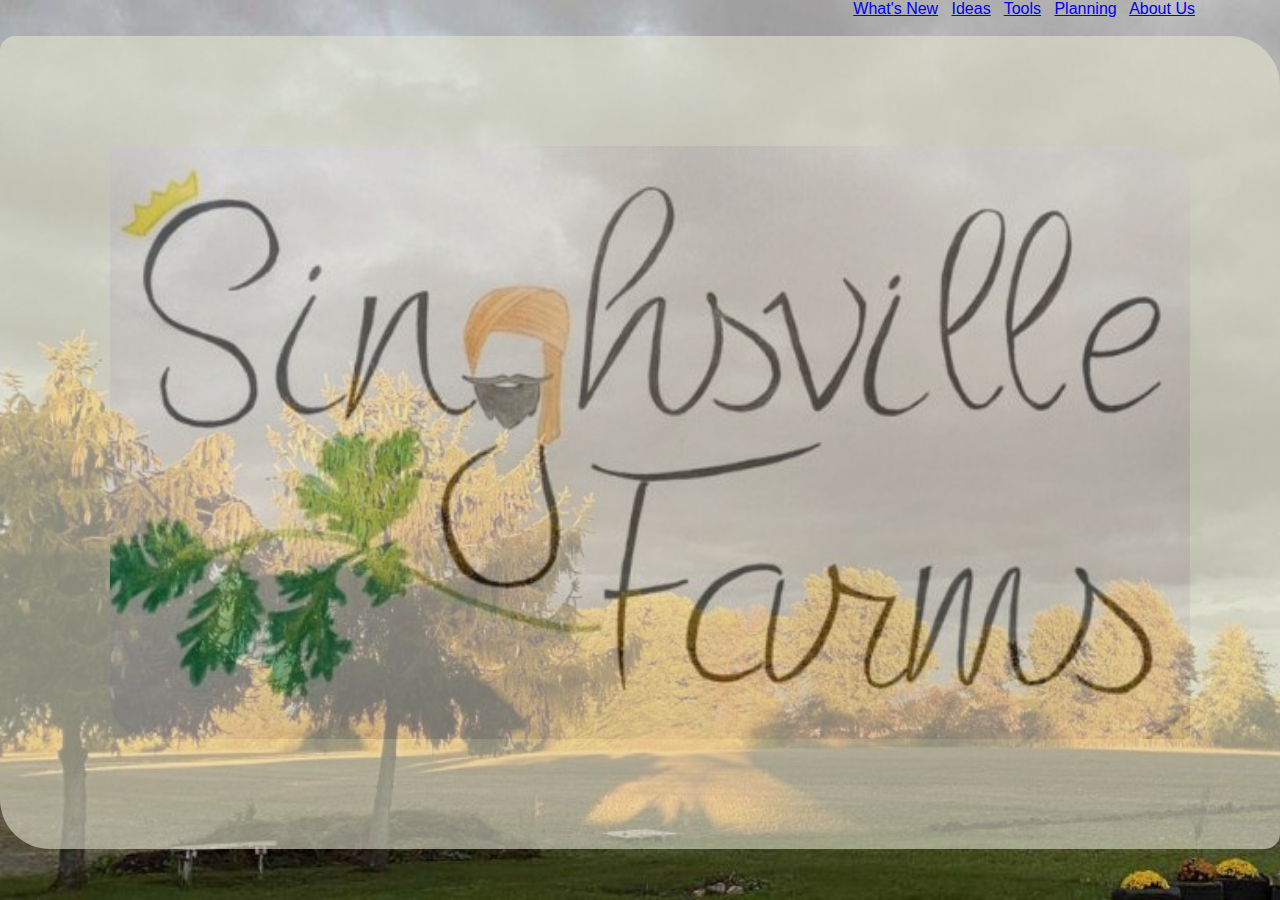
<file: index.html>
<html><head><title>Singhsville Farms</title>
   <link rel="stylesheet" href="assets/pure.css">
   <link rel="stylesheet" href="assets/water.css">
   <meta name="viewport" content="width=device-width, initial-scale=1">
   <link rel="icon" type="image/x-icon" href="assets/favicon.png">
</head><body> 
  <div class="pure-g"><div class="pure-u-1-3"></div>
    <div class="pure-u-1-3"><p> </p></div>
    <div class="pure-u-1-3">
      <a href=content/n/index.html>What's New</a> &nbsp;
      <a href=content/i/index.html>Ideas</a> &nbsp;
      <a href=content/t/index.html>Tools</a> &nbsp;
      <a href=content/p/index.html>Planning</a> &nbsp;
      <a href=content/a/index.html>About Us</a></div>
</div>
<h3> <img src="assets/img/logo.jpg" alt=logo> </h3>
</body></html>
</file>
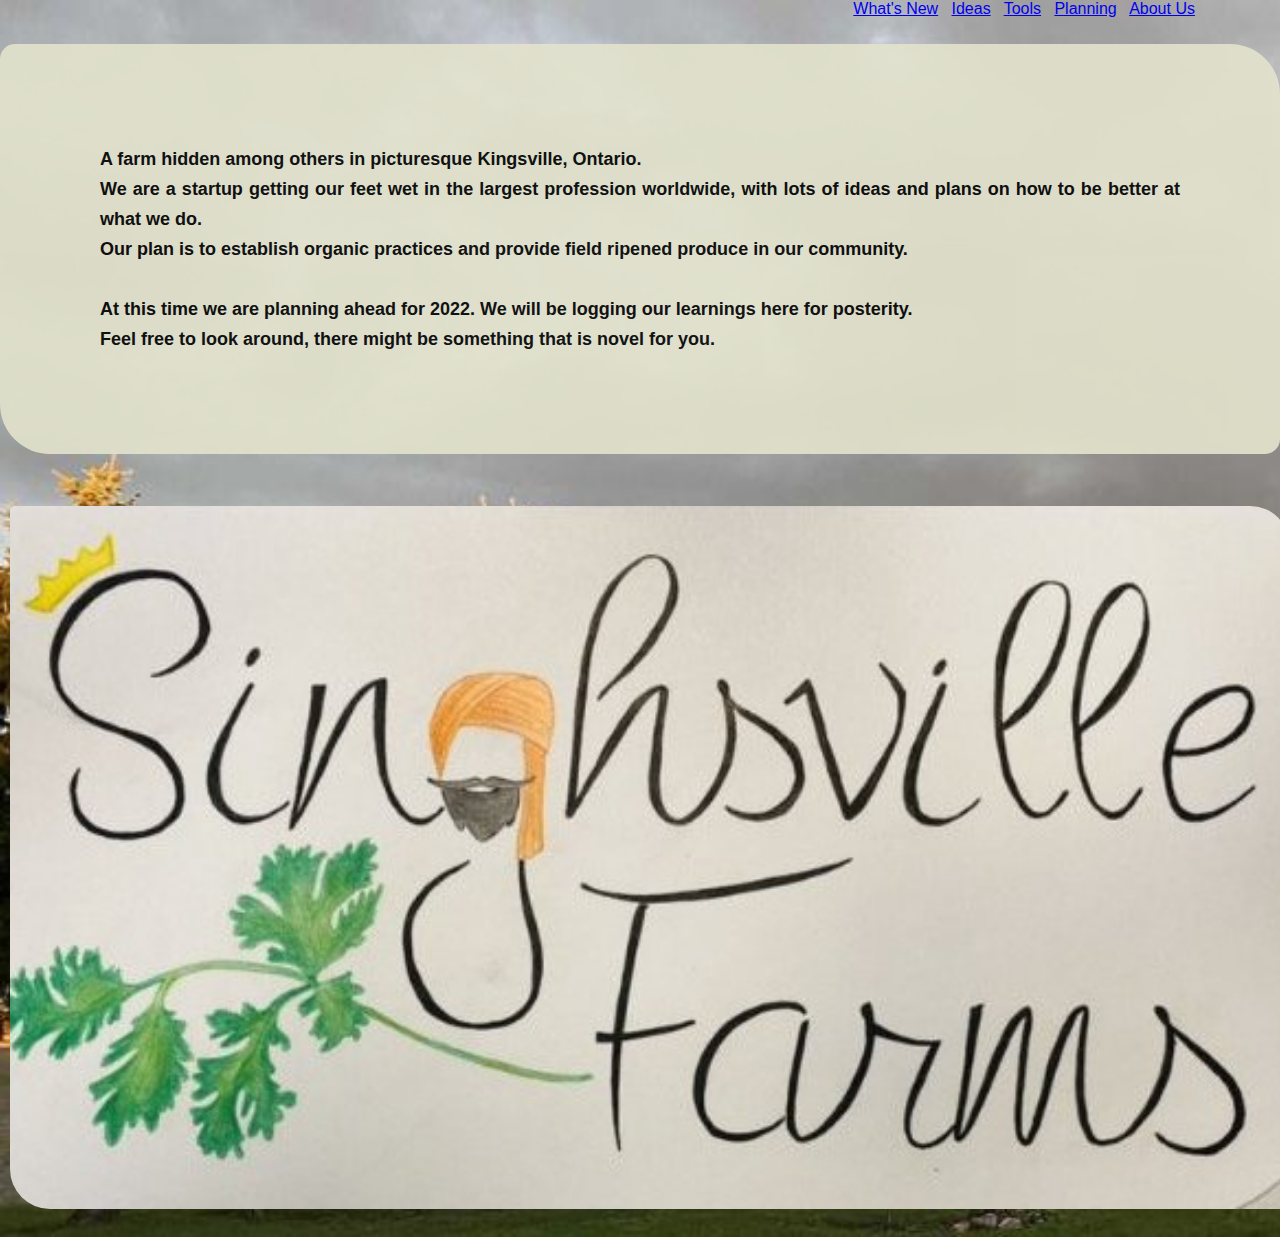
<file: content/a/index.html>
<html><head>
   <title>Singhsville Farms : About Us</title>
   <link rel="stylesheet" href="../../assets/pure.css">
   <link rel="stylesheet" href="../../assets/water.css">
   <meta name="viewport" content="width=device-width, initial-scale=1">
   <link rel="icon" type="image/x-icon" href="../../assets/favicon.png">
</head><body> 
  <div class="pure-g"><div class="pure-u-1-3"><div class="flask">
      </div></div>
    <div class="pure-u-1-3"><p> </p></div>
    <div class="pure-u-1-3">
      <a href=../n/index.html>What's New</a> &nbsp;
      <a href=../i/index.html>Ideas</a> &nbsp;
      <a href=../t/index.html>Tools</a> &nbsp;
      <a href=../p/index.html>Planning</a> &nbsp;
      <a href=../a/index.html>About Us</a></div>
  </div><h4>
  A farm hidden among others in picturesque Kingsville, Ontario. 
  <br>We are a startup getting our feet wet in the largest profession worldwide, with lots of ideas and plans on how to be better at what we do.

  <br>Our plan is to establish organic practices and provide field ripened produce in our community.
  <br>
  <br>At this time we are planning ahead for 2022. We will be logging our learnings here for posterity.
  <br>Feel free to look around, there might be something that is novel for you.</h4>
  <br>
  <center><img src=../../assets/img/logo.jpg></center>
  <br>
</body></html>
</file>
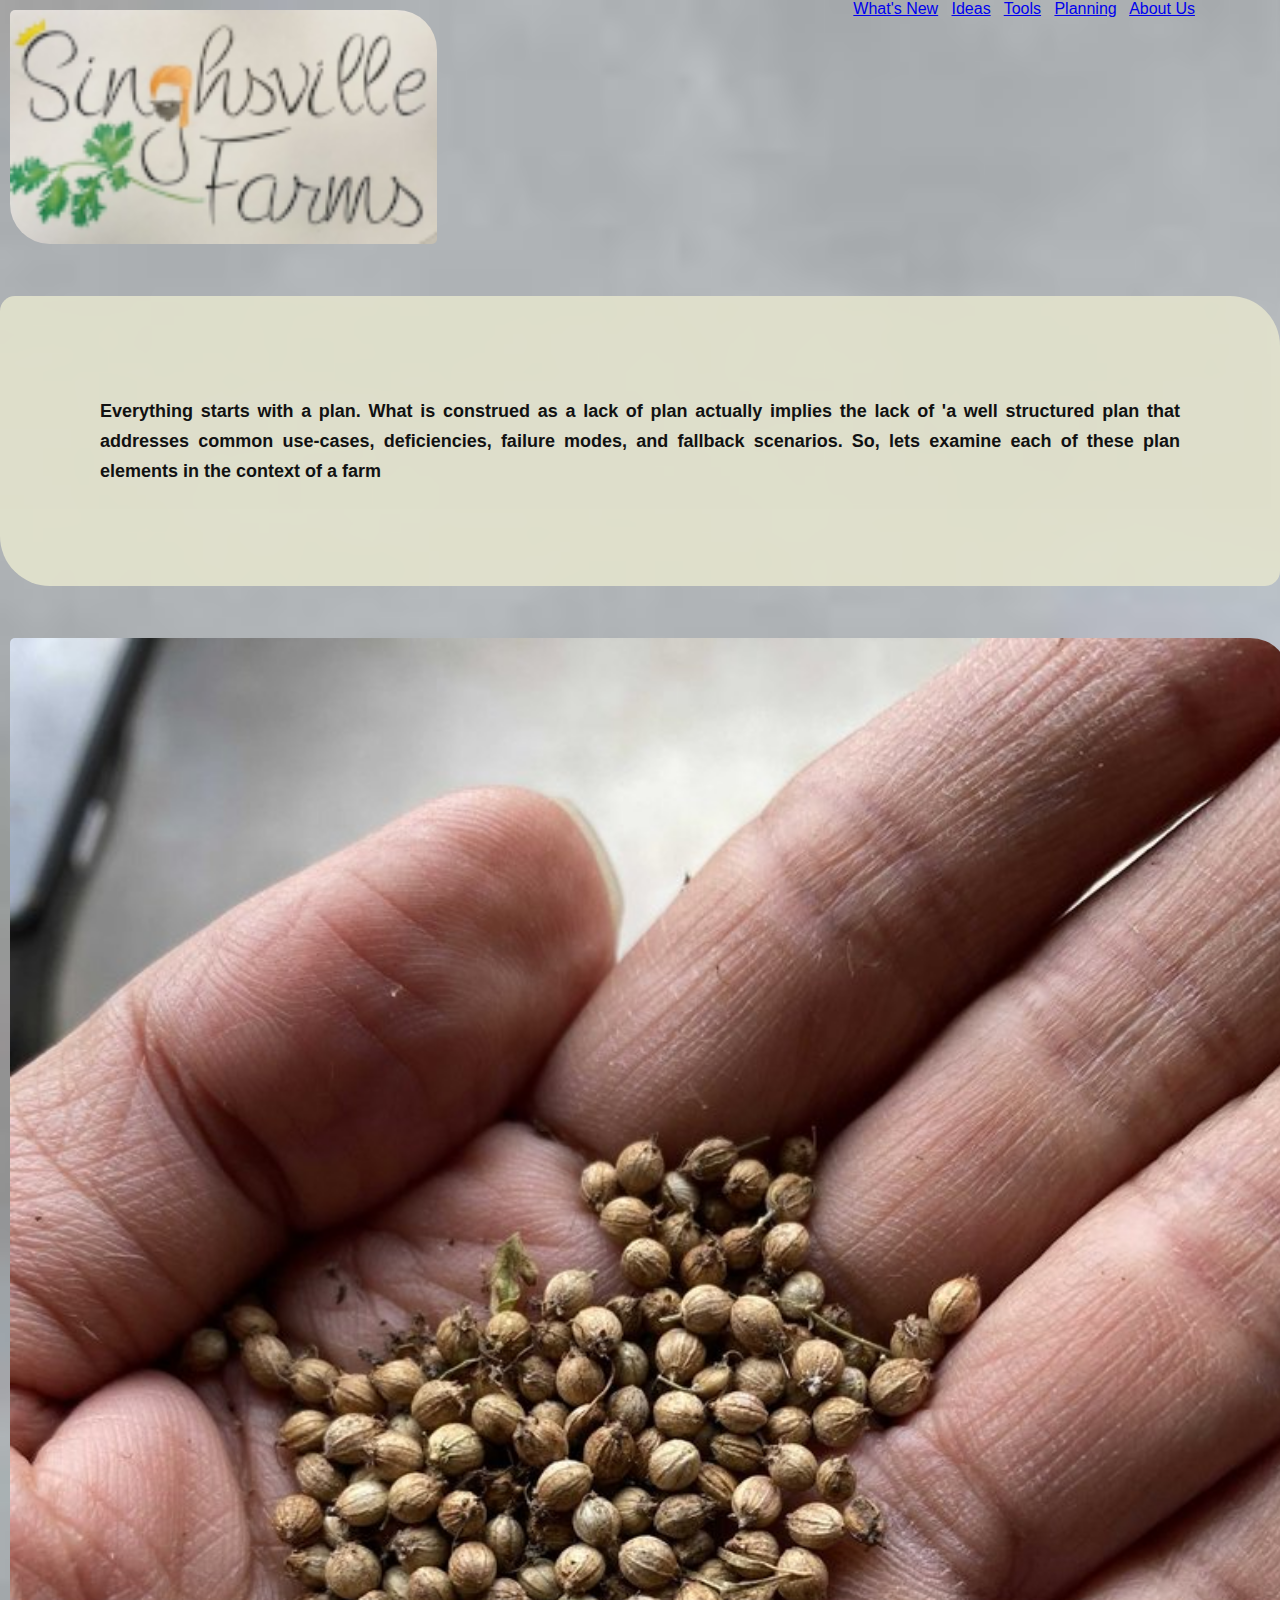
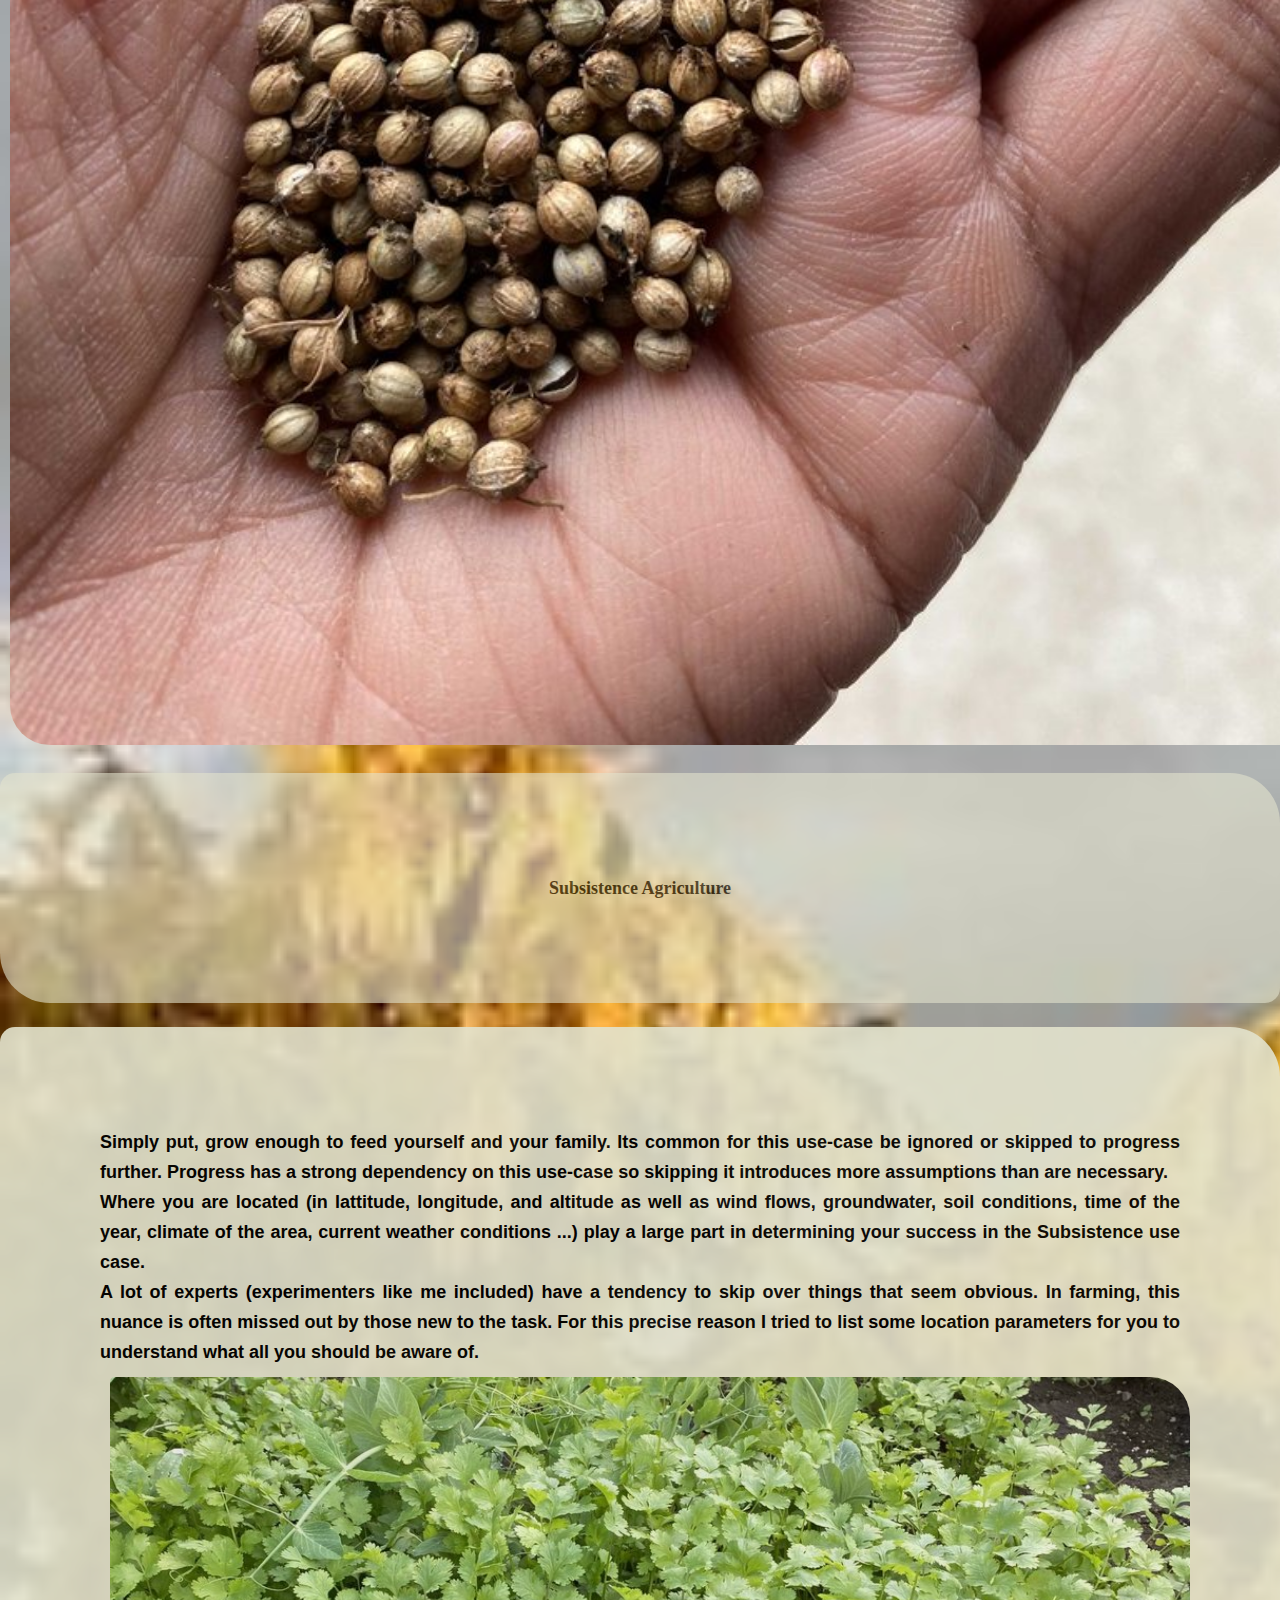
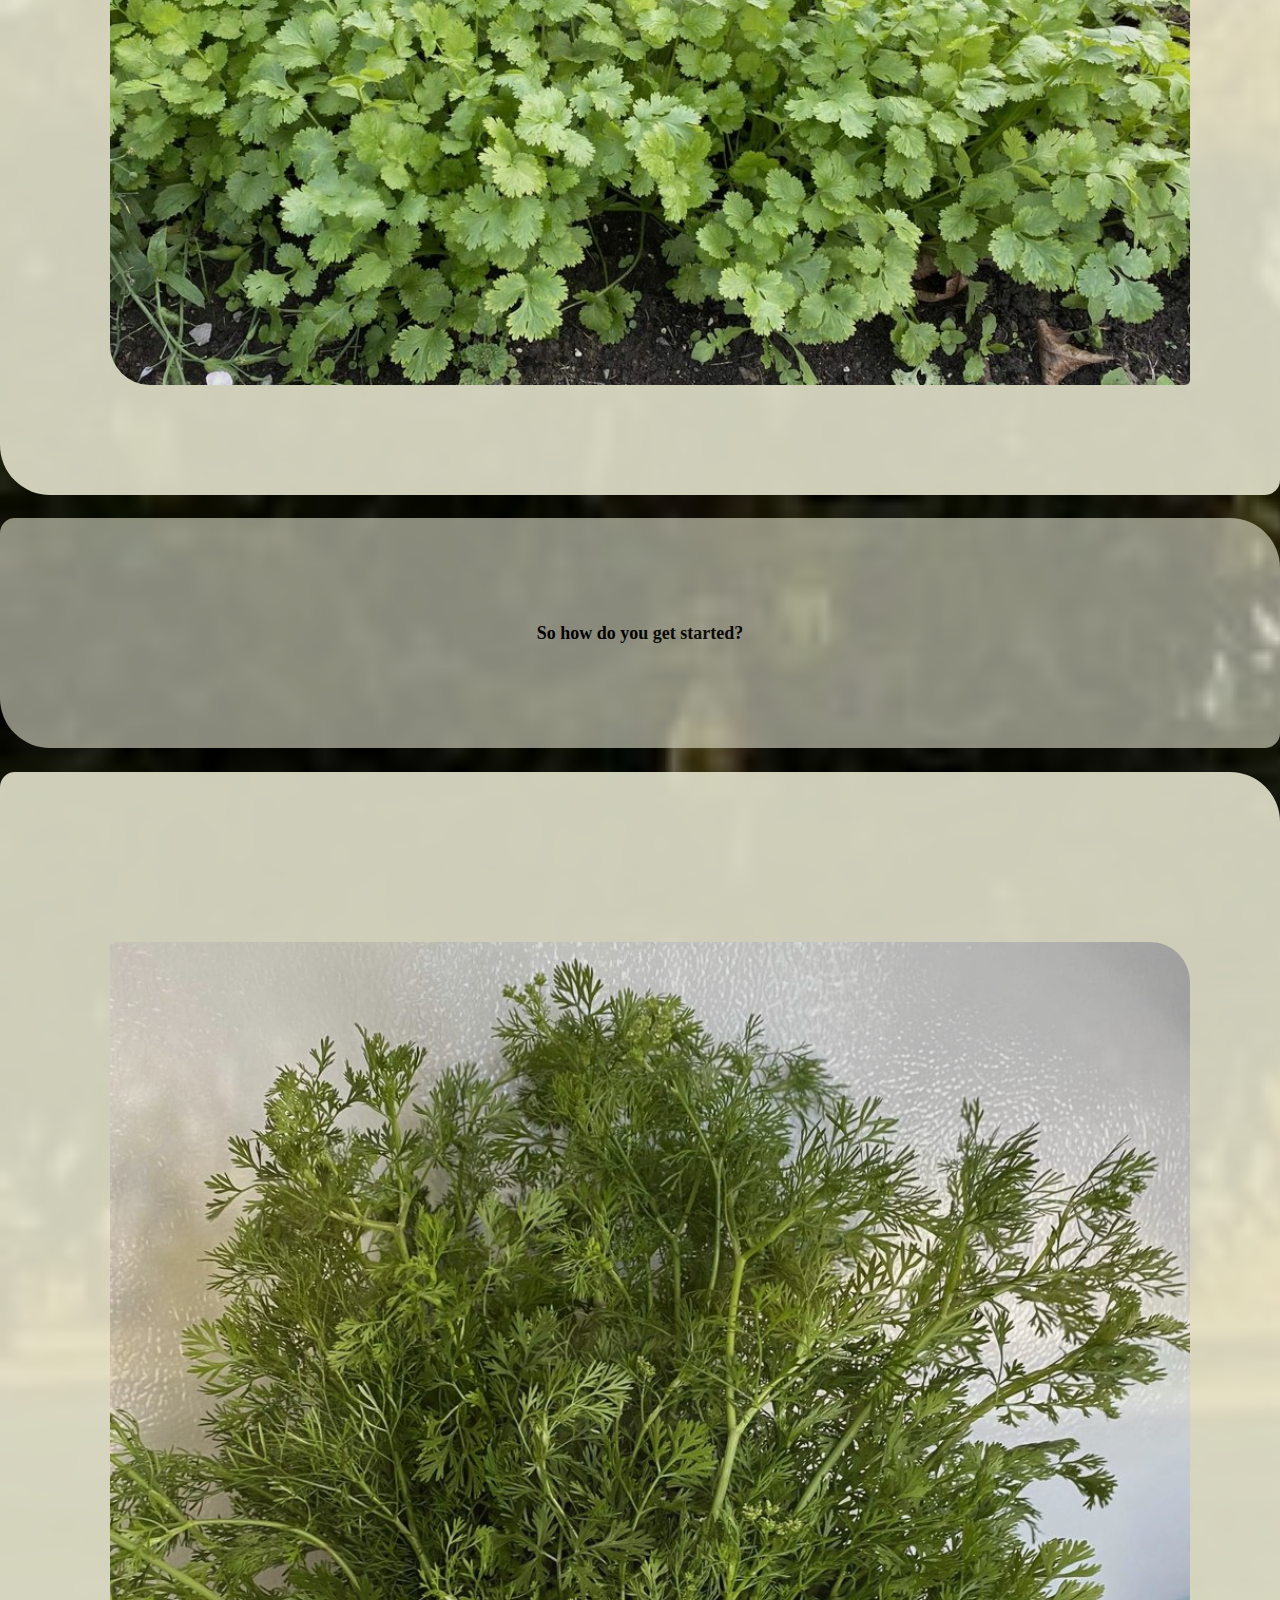
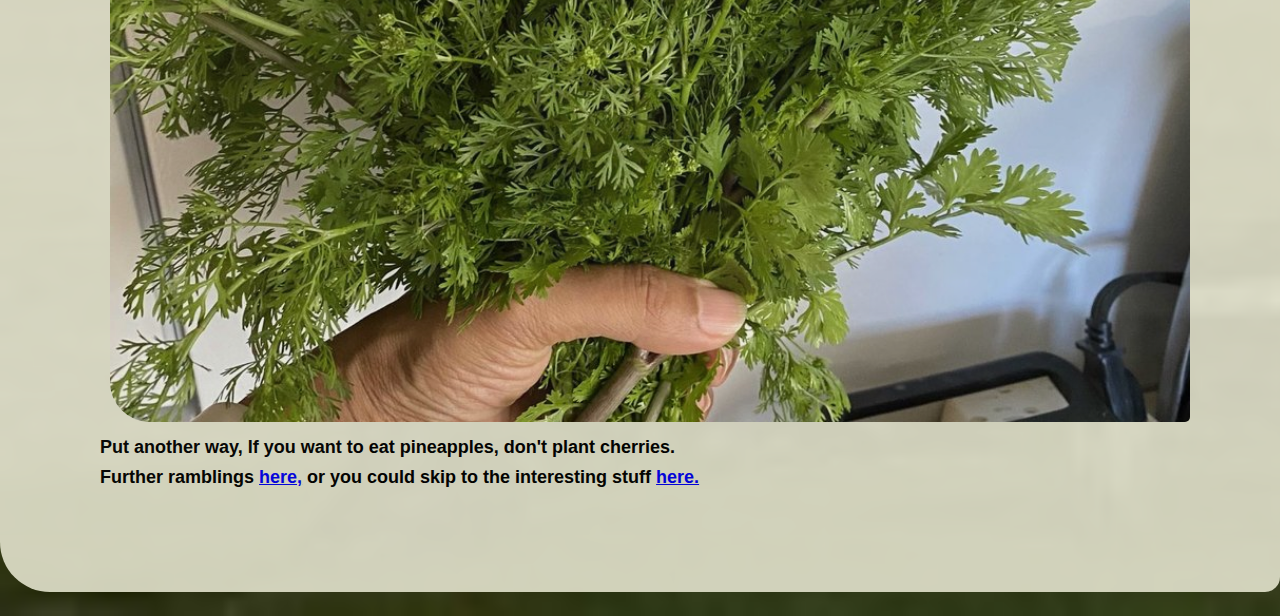
<file: content/i/index.html>
<html><head><title>Singhsville Farms</title>
   <link rel="stylesheet" href="../../assets/pure.css">
   <link rel="stylesheet" href="../../assets/water.css">
   <meta name="viewport" content="width=device-width, initial-scale=1">
   <link rel="icon" type="image/x-icon" href="../../assets/favicon.png">
</head><body> 
  <div class="pure-g"><div class="pure-u-1-3"><img src= ../../assets/img/logo.png alt=logo></div>
    <div class="pure-u-1-3"><p> </p></div>
    <div class="pure-u-1-3">
      <a href=../n/index.html>What's New</a> &nbsp;
      <a href=../i/index.html>Ideas</a> &nbsp;
      <a href=../t/index.html>Tools</a> &nbsp;
      <a href=../p/index.html>Planning</a> &nbsp;
      <a href=../a/index.html>About Us</a></div>
</div>
<br>
<h4>Everything starts with a plan. What is construed as a lack of plan actually implies the lack of 'a well structured plan that addresses common use-cases, deficiencies, failure modes, and fallback scenarios.
  So, lets examine each of these plan elements in the context of a farm</h4>
<br><img src=../../assets/img/seeds.jpg alt=seeds>
<h3>Subsistence Agriculture</h3>
<h4>Simply put, grow enough to feed yourself and your family. Its common for this use-case be ignored or skipped to progress further. Progress has a strong dependency on this use-case so skipping it introduces more assumptions than are necessary.
<br>
Where you are located (in lattitude, longitude, and altitude as well as wind flows, groundwater, soil conditions, time of the year, climate of the area, current weather conditions ...) play a large part in determining your success in the Subsistence use case.
<br>
A lot of experts (experimenters like me included) have a tendency to skip over things that seem obvious. In farming, this nuance is often missed out by those new to the task. For this precise reason I tried to list some location parameters for you to understand what all you should be aware of.
<br><img src=../../assets/img/coriander.jpg alt=seeds>
<br>
</h4><h3>So how do you get started?</h3><h4>
<br>
<br><img src=../../assets/img/bunch.jpg alt=seeds>
Put another way, If you want to eat pineapples, don't plant cherries. 
<br>
Further ramblings <a href=01.html>here,</a> or you could skip to the interesting stuff <a href=02.html>here.</a>
</h4></body></html>
</file>
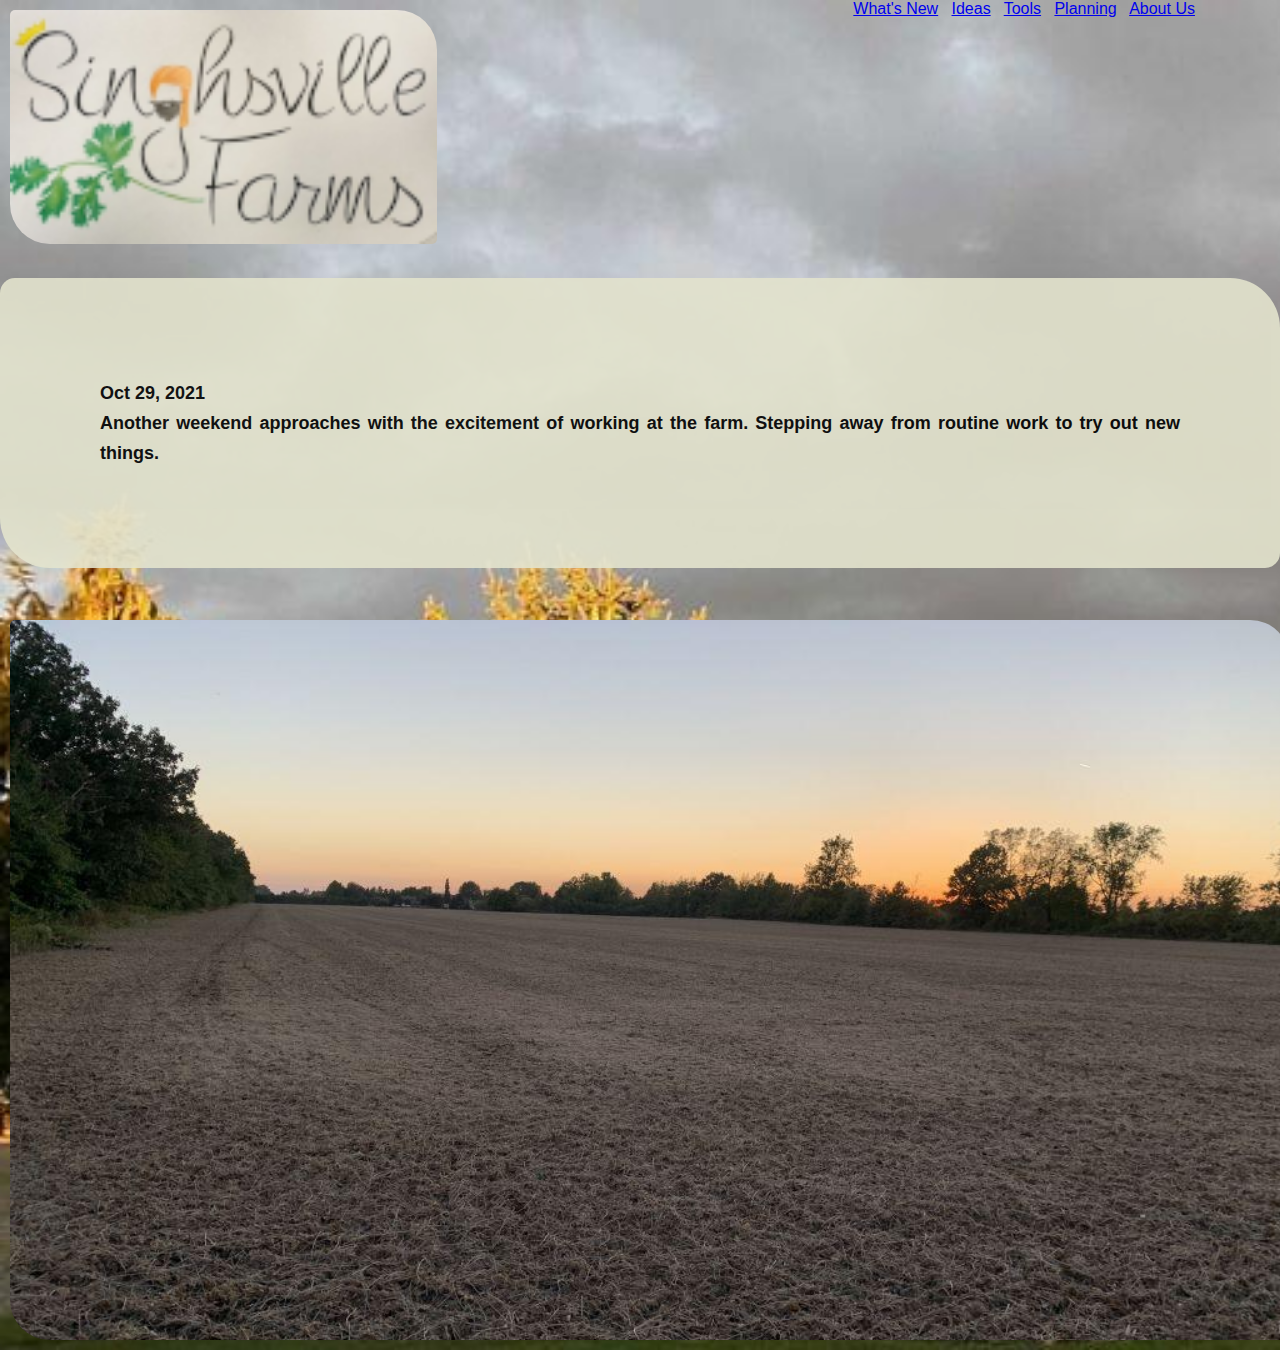
<file: content/n/index.html>
<html><head><title>New @ Singhsville Farms</title>
   <link rel="stylesheet" href="../../assets/pure.css">
   <link rel="stylesheet" href="../../assets/water.css">
   <meta name="viewport" content="width=device-width, initial-scale=1">
   <link rel="icon" type="image/x-icon" href="../../assets/favicon.png">
</head><body> 
  <div class="pure-g"><div class="pure-u-1-3"><img src= ../../assets/img/logo.png alt=logo></div>
    <div class="pure-u-1-3"><p> </p></div>
    <div class="pure-u-1-3">
      <a href=../n/index.html>What's New</a> &nbsp;
      <a href=../i/index.html>Ideas</a> &nbsp;
      <a href=../t/index.html>Tools</a> &nbsp;
      <a href=../p/index.html>Planning</a> &nbsp;
      <a href=../a/index.html>About Us</a></div>
</div>
<h4>Oct 29, 2021
  <br>Another weekend approaches with the excitement of working at the farm. Stepping away from routine work to try out new things.</h4>
<br>
<img src=../../assets/img/field.jpg alt=field>
</body></html>
</file>
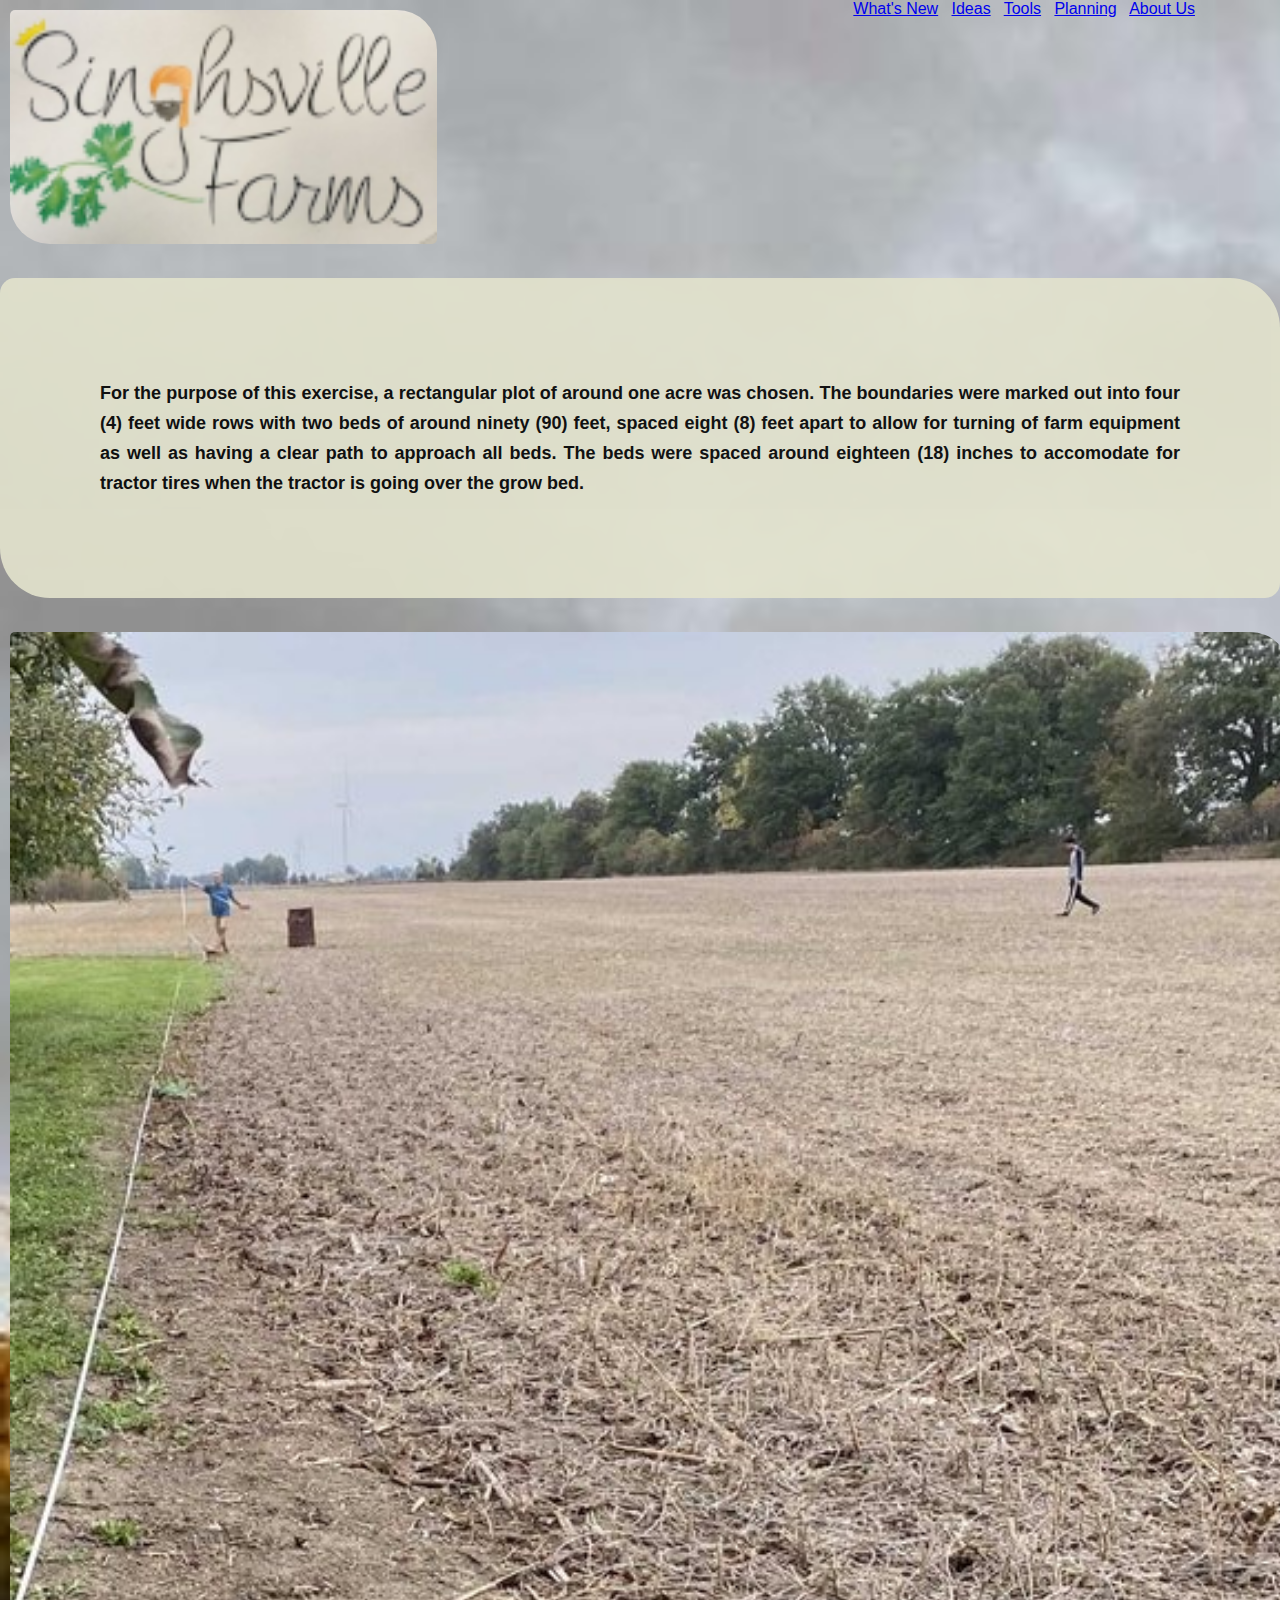
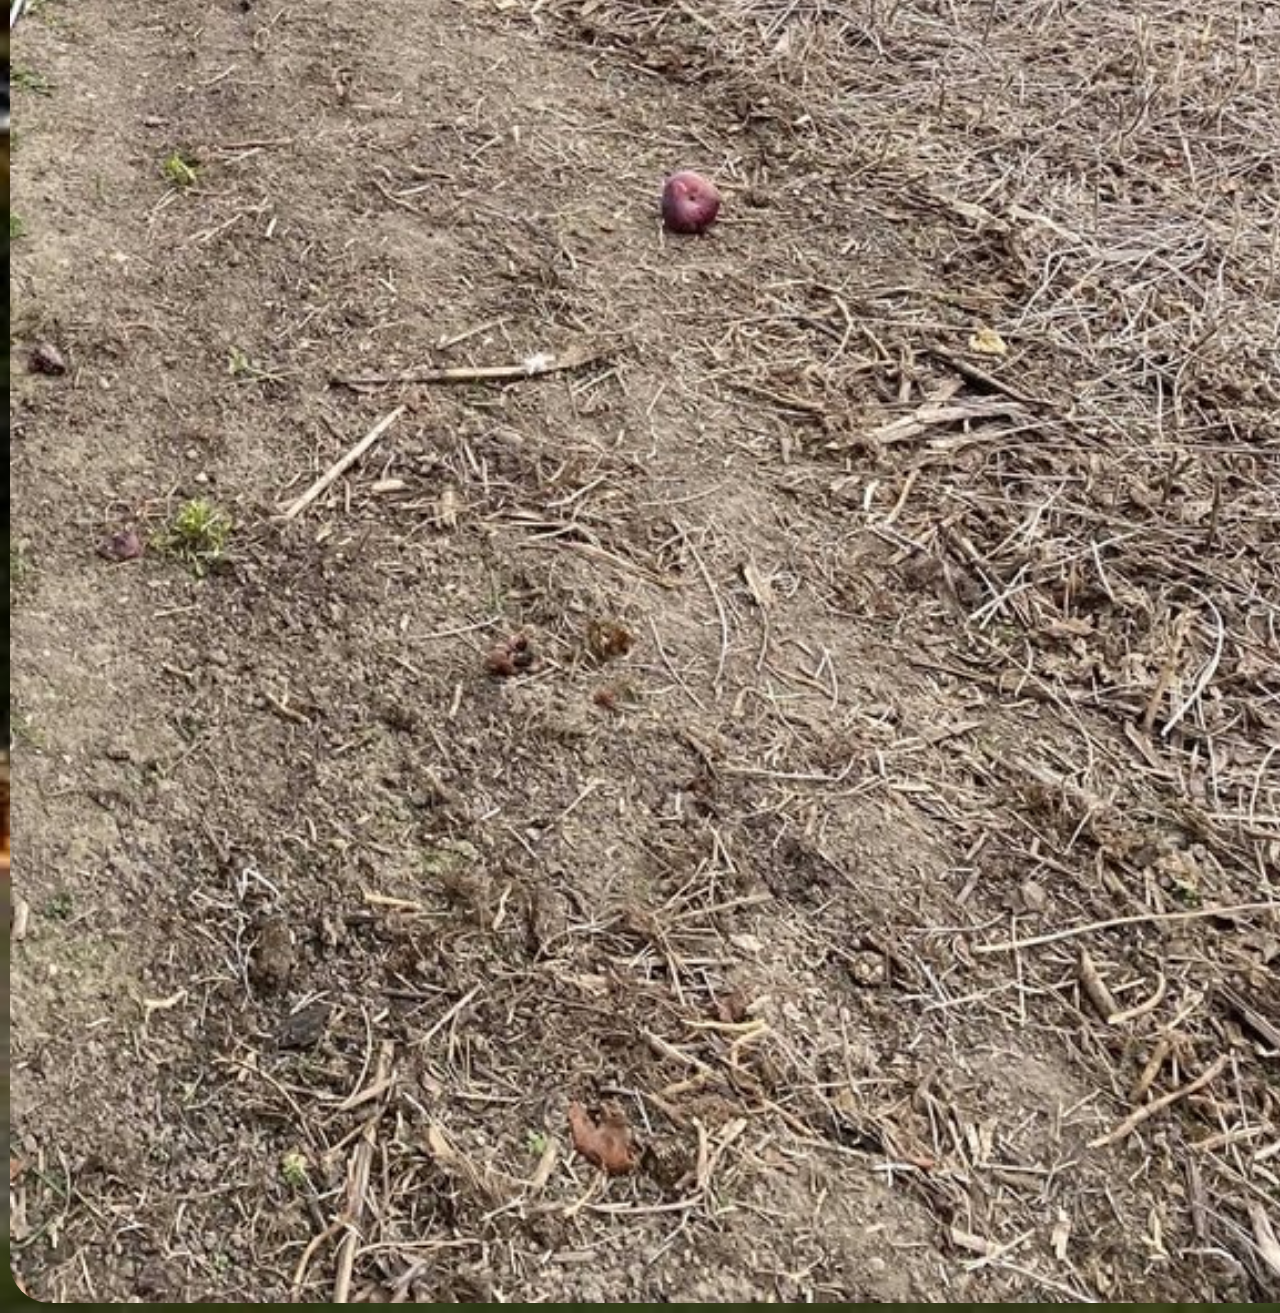
<file: content/p/index.html>
<html><head><title>Planning for Planting @ Singhsville Farms</title>
   <link rel="stylesheet" href="../../assets/pure.css">
   <link rel="stylesheet" href="../../assets/water.css">
   <meta name="viewport" content="width=device-width, initial-scale=1">
   <link rel="icon" type="image/x-icon" href="../../assets/favicon.png">
</head><body> 
  <div class="pure-g"><div class="pure-u-1-3"><img src= ../../assets/img/logo.png alt=logo></div>
    <div class="pure-u-1-3"><p> </p></div>
    <div class="pure-u-1-3">
      <a href=../n/index.html>What's New</a> &nbsp;
      <a href=../i/index.html>Ideas</a> &nbsp;
      <a href=../t/index.html>Tools</a> &nbsp;
      <a href=../p/index.html>Planning</a> &nbsp;
      <a href=../a/index.html>About Us</a></div>
</div>
<h4>For the purpose of this exercise, a rectangular plot of around one acre was chosen.
The boundaries were marked out into four (4) feet wide rows with two beds of around ninety (90) feet, spaced eight (8) feet apart to allow for turning of farm equipment as well as having a clear path to approach all beds.
The beds were spaced around eighteen (18) inches to accomodate for tractor tires when the tractor is going over the grow bed.
  </h4>
  <img src=../../assets/img/measure.jpg alt=measure>
</body></html>
</file>
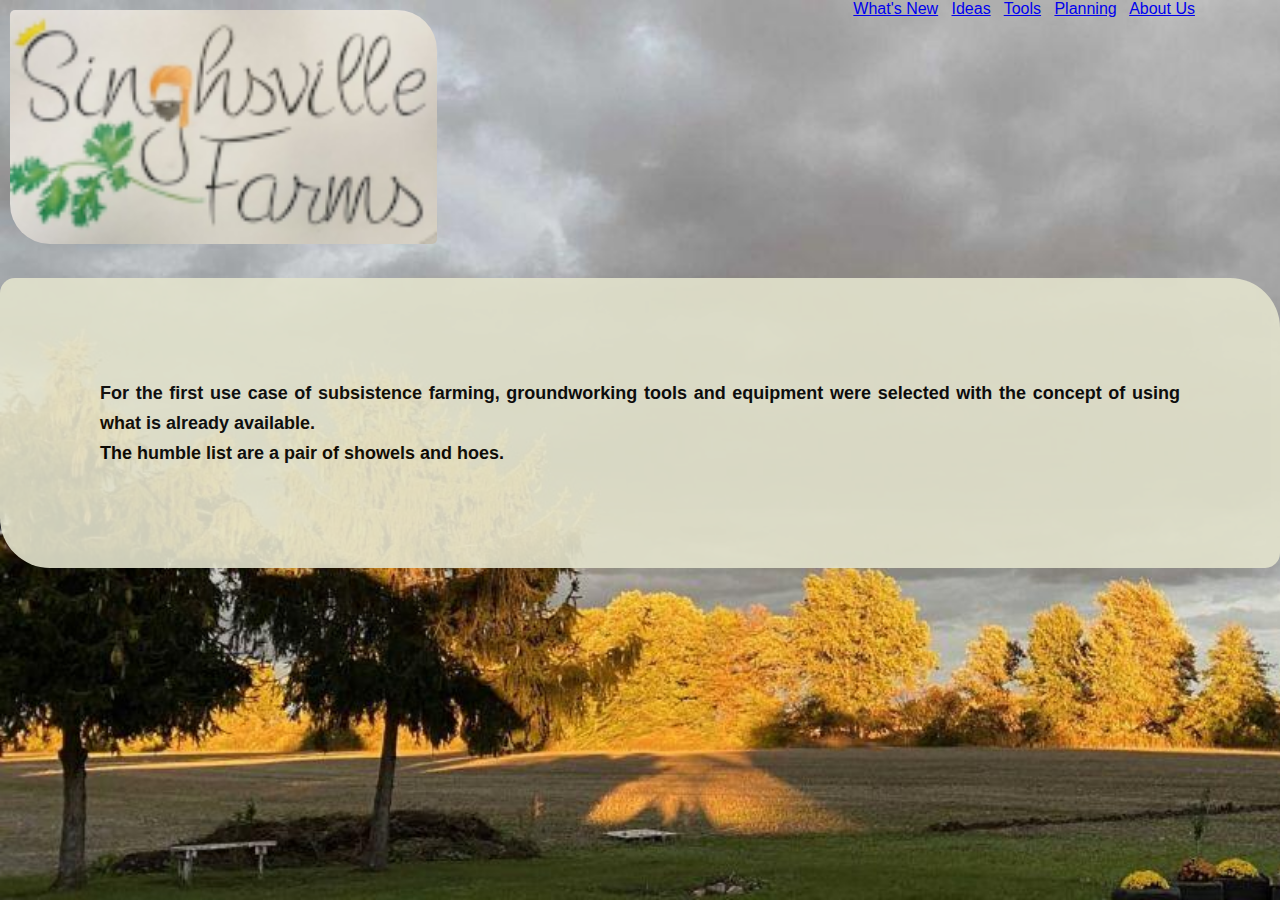
<file: content/t/index.html>
<html><head><title>Tooling @ Singhsville Farms</title>
   <link rel="stylesheet" href="../../assets/pure.css">
   <link rel="stylesheet" href="../../assets/water.css">
   <meta name="viewport" content="width=device-width, initial-scale=1">
   <link rel="icon" type="image/x-icon" href="../../assets/favicon.png">
</head><body> 
  <div class="pure-g"><div class="pure-u-1-3"><img src= ../../assets/img/logo.png alt=logo></div>
    <div class="pure-u-1-3"><p> </p></div>
    <div class="pure-u-1-3">
      <a href=../n/index.html>What's New</a> &nbsp;
      <a href=../i/index.html>Ideas</a> &nbsp;
      <a href=../t/index.html>Tools</a> &nbsp;
      <a href=../p/index.html>Planning</a> &nbsp;
      <a href=../a/index.html>About Us</a></div>
</div>
<h4>
For the first use case of subsistence farming, groundworking tools and equipment were selected with the concept of using what is already available.
<br>
The humble list are a pair of showels and hoes.
  </h4>

</body></html>
</file>
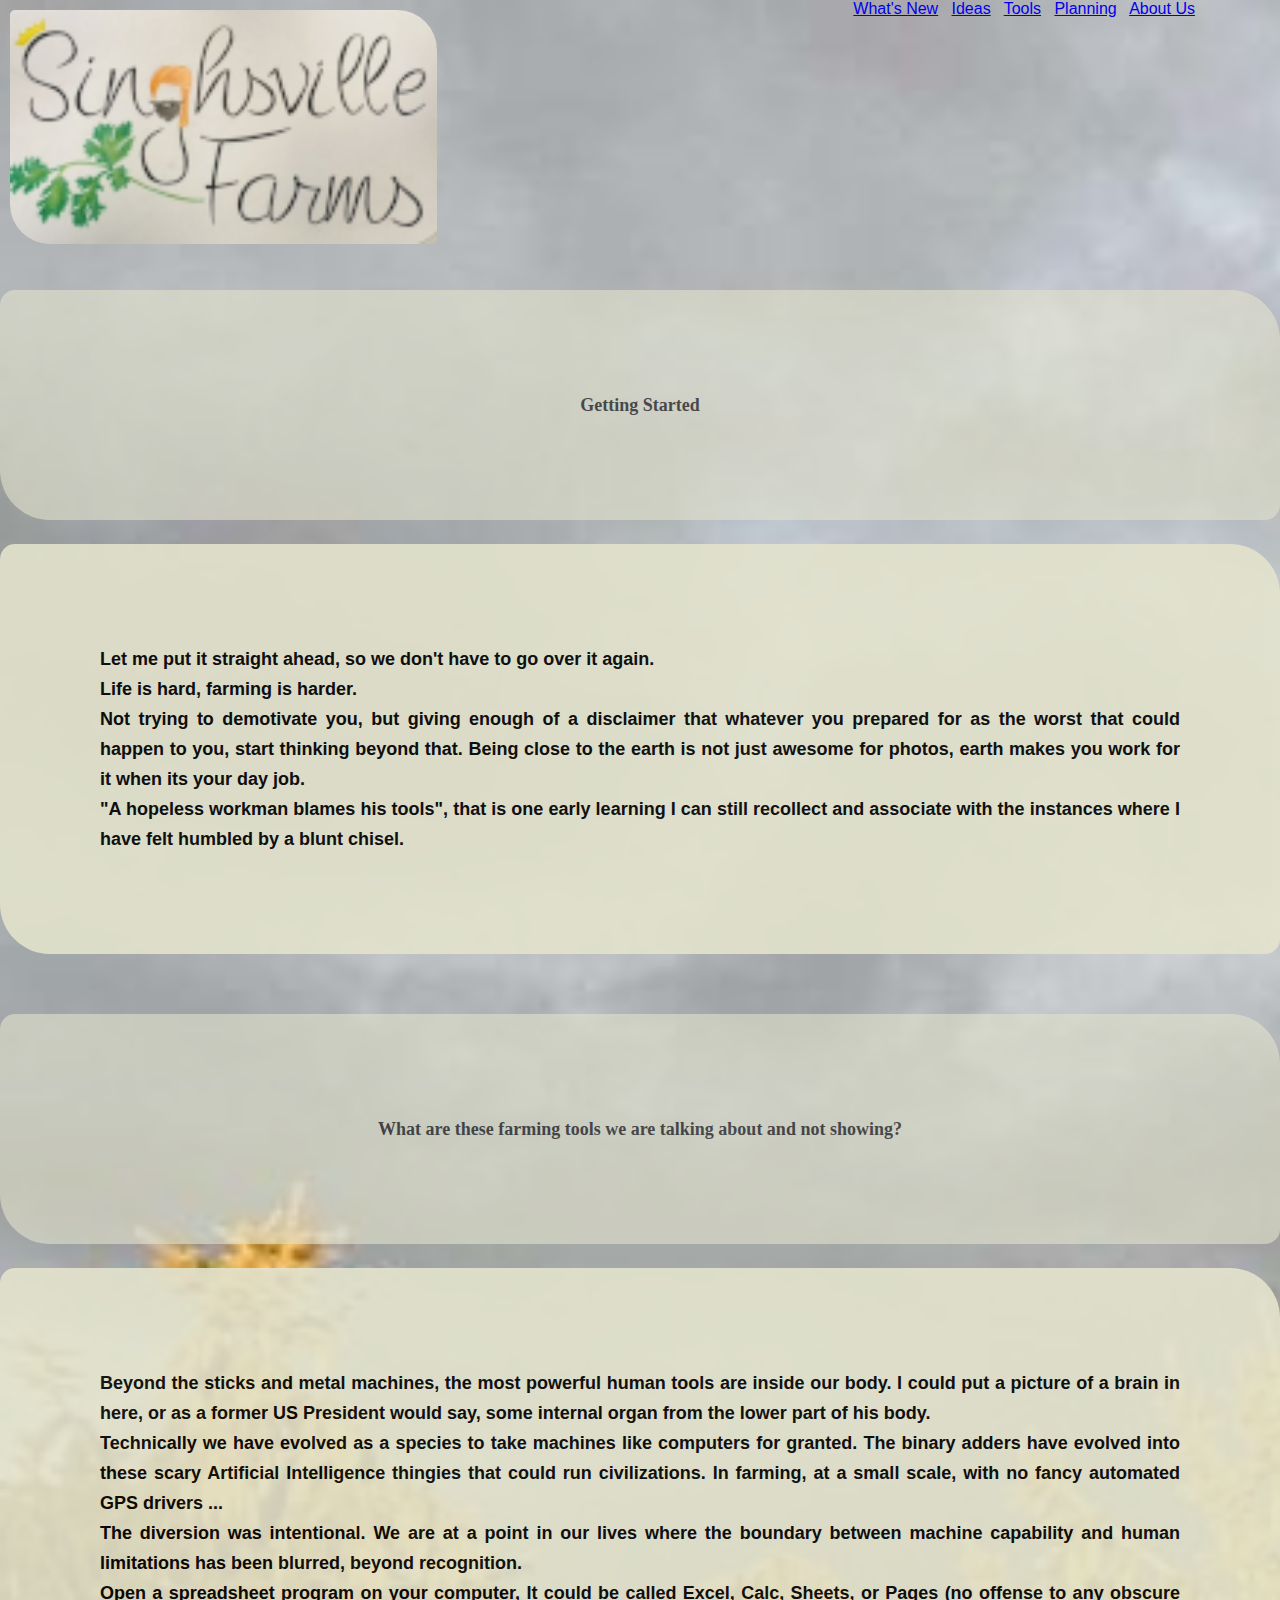
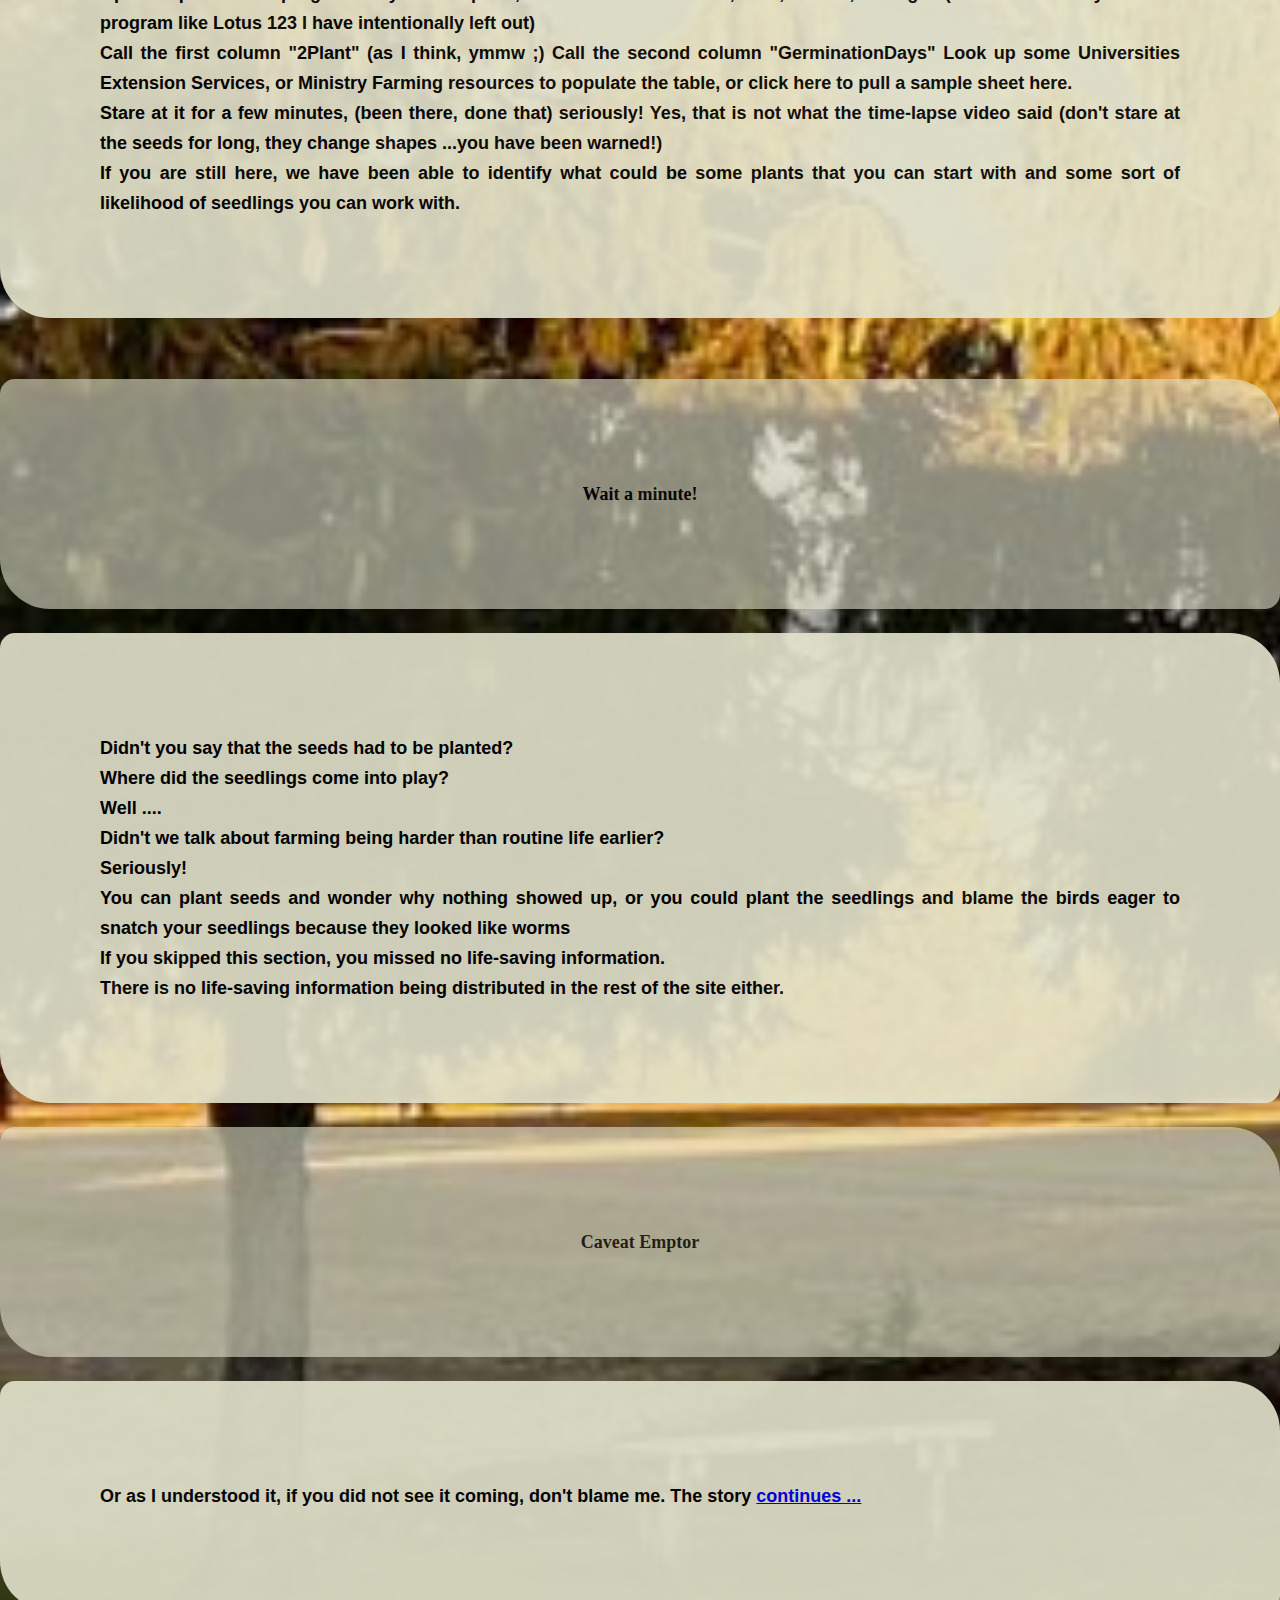
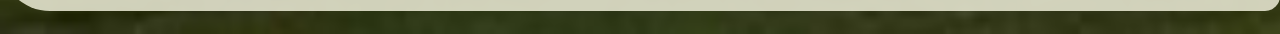
<file: content/i/01.html>
<html><head><title>Singhsville Farms</title>
   <link rel="stylesheet" href="../../assets/pure.css">
   <link rel="stylesheet" href="../../assets/water.css">
   <meta name="viewport" content="width=device-width, initial-scale=1">
   <link rel="icon" type="image/x-icon" href="../../assets/favicon.png">
</head><body> 
  <div class="pure-g"><div class="pure-u-1-3"><img src= ../../assets/img/logo.png alt=logo></div>
    <div class="pure-u-1-3"><p> </p></div>
    <div class="pure-u-1-3">
      <a href=../n/index.html>What's New</a> &nbsp;
      <a href=../i/index.html>Ideas</a> &nbsp;
      <a href=../t/index.html>Tools</a> &nbsp;
      <a href=../p/index.html>Planning</a> &nbsp;
      <a href=../a/index.html>About Us</a></div>
</div>
<br><h3>Getting Started</h3>

<h4>Let me put it straight ahead, so we don't have to go over it again.
	<br>
	Life is hard, farming is harder.
	<br>
	Not trying to demotivate you, but giving enough of a disclaimer that whatever you prepared for as the worst that could happen to you, start thinking beyond that. Being close to the earth is not just awesome for photos, earth makes you work for it when its your day job.
	<br>
	"A hopeless workman blames his tools", that is one early learning I can still recollect and associate with the instances where I have felt humbled by a blunt chisel.</h4>
<br>
	<h3>What are these farming tools we are talking about and not showing?</h3>
	<h4>Beyond the sticks and metal machines, the most powerful human tools are inside our body. I could put a picture of a brain in here, or as a former US President would say, some internal organ from the lower part of his body. <br>
		Technically we have evolved as a species to take machines like computers for granted. The binary adders have evolved into these scary Artificial Intelligence thingies that could run civilizations. In farming, at a small scale, with no fancy automated GPS drivers ...
		<br>
		The diversion was intentional. We are at a point in our lives where the boundary between machine capability and human limitations has been blurred, beyond recognition.
		<br>
		Open a spreadsheet program on your computer, It could be called Excel, Calc, Sheets, or Pages (no offense to any obscure program like Lotus 123 I have intentionally left out)<br>
		Call the first column "2Plant" (as I think, ymmw ;)
		Call the second column "GerminationDays"
		Look up some Universities Extension Services, or Ministry Farming resources to populate the table, or click here to pull a sample sheet here.
		<br>
		Stare at it for a few minutes, (been there, done that) seriously! Yes, that is not what the time-lapse video said (don't stare at the seeds for long, they change shapes ...you have been warned!)
		<br>
		If you are still here, we have been able to identify what could be some plants that you can start with and some sort of likelihood of seedlings you can work with.
	</h4><br>
	<h3>Wait a minute!</h3>
	<h4> Didn't you say that the seeds had to be planted?
		<br> Where did the seedlings come into play?
		<br>
		Well ....
		<br>
		Didn't we talk about farming being harder than routine life earlier?
		<br>
		Seriously!
		<br>
		You can plant seeds and wonder why nothing showed up, or you could plant the seedlings and blame the birds eager to snatch your seedlings because they looked like worms
		<br>
		If you skipped this section, you missed no life-saving information.
		<br> There is no life-saving information being distributed in the rest of the site either.
		<h3> Caveat Emptor </h3>
		<h4> Or as I understood it, if you did not see it coming, don't blame me.
			The story <a href =02.html> continues ...</a>

</h4></body></html>
</file>
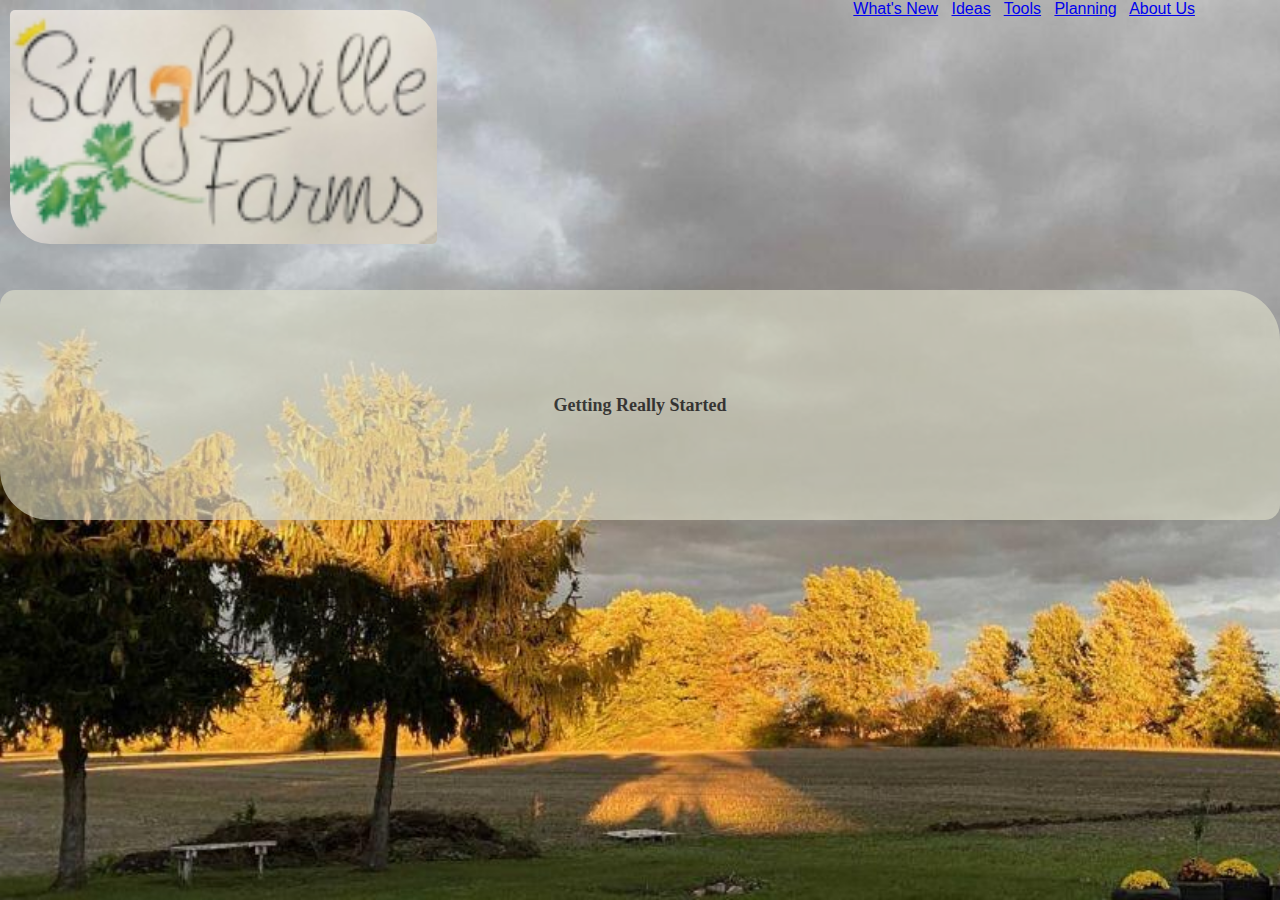
<file: content/i/02.html>
<html><head><title>Singhsville Farms</title>
   <link rel="stylesheet" href="../../assets/pure.css">
   <link rel="stylesheet" href="../../assets/water.css">
   <meta name="viewport" content="width=device-width, initial-scale=1">
   <link rel="icon" type="image/x-icon" href="../../assets/favicon.png">
</head><body> 
  <div class="pure-g"><div class="pure-u-1-3"><img src= ../../assets/img/logo.png alt=logo></div>
    <div class="pure-u-1-3"><p> </p></div>
    <div class="pure-u-1-3">
      <a href=../n/index.html>What's New</a> &nbsp;
      <a href=../i/index.html>Ideas</a> &nbsp;
      <a href=../t/index.html>Tools</a> &nbsp;
      <a href=../p/index.html>Planning</a> &nbsp;
      <a href=../a/index.html>About Us</a></div>
</div>
<br><h3>Getting Really Started</h3>
</body></html>
</file>
<file: assets/water.css>
body {background-image: url("img/trees.jpg"); no-repeat center center fixed; background-size: cover; 
-webkit-background-size: cover; -moz-background-size: cover; -o-background-size: cover;}
#frame {position: absolute; left: 10px; top: 50px; bottom: 10px; right: 10px; height: 15%; padding: 100px;}
p {border-radius: 15px 50px; width: auto; background-color: e3e3cd; font-family: Helvetica, Verdana; font-size: 14px; line-height: 30px; text-align:justify;}
h1 {border-radius: 15px 50px; color: 49494d;}
h2 {border-radius: 15px 50px; width: auto; background-color: e3e3cd; opacity: 0.3; padding: 200px; font-size: 24px; text-align: center;}
h3 {border-radius: 15px 50px; width: auto; background-color: e3e3cd; opacity: 0.6; font-family: Serif, Georgia; font-size: 18px; line-height: 30px; text-align: center; padding: 100px; left:20px; right 20px;}
h4 {border-radius: 15px 50px; width: auto; background-color: e3e3cd; opacity: 0.9; font-family: Helvetica, Verdana; font-size: 18px; line-height: 30px; text-align:justify; padding: 100px; left:20px; right 20px;}
h5 {border-radius: 15px 50px; width: auto; background-color: e3e3cd; opacity: 0.3;}
br {border-radius: 15px 50px; padding: 20px; opacity: 0.3;}
ul {color: 330600; margin: 0; padding: 0;}
li {font-family: Helvetica, Verdana; color: 333236;}
li a { text-decoration: none; color: #000; display: block; color: 445d64;}
img {border-radius: 15px 50px; width: 100%; height: auto; padding: 10px; left: 10px; right: 10px; -webkit-background-size: cover; -moz-background-size: cover; -o-background-size: cover;}
.flask {height: 20px;  border: 0px; align: center;}
</file>
<file: assets/pure.css>
/*!
Pure v2.0.6
Copyright 2013 Yahoo!
Licensed under the BSD License.
https://github.com/pure-css/pure/blob/master/LICENSE
*/
/*!
normalize.css v | MIT License | git.io/normalize
Copyright (c) Nicolas Gallagher and Jonathan Neal
*/
/*! normalize.css v8.0.1 | MIT License | github.com/necolas/normalize.css */html{line-height:1.15;-webkit-text-size-adjust:100%}body{margin:0}main{display:block}h1{font-size:2em;margin:.67em 0}hr{-webkit-box-sizing:content-box;box-sizing:content-box;height:0;overflow:visible}pre{font-family:monospace,monospace;font-size:1em}a{background-color:transparent}abbr[title]{border-bottom:none;text-decoration:underline;-webkit-text-decoration:underline dotted;text-decoration:underline dotted}b,strong{font-weight:bolder}code,kbd,samp{font-family:monospace,monospace;font-size:1em}small{font-size:80%}sub,sup{font-size:75%;line-height:0;position:relative;vertical-align:baseline}sub{bottom:-.25em}sup{top:-.5em}img{border-style:none}button,input,optgroup,select,textarea{font-family:inherit;font-size:100%;line-height:1.15;margin:0}button,input{overflow:visible}button,select{text-transform:none}[type=button],[type=reset],[type=submit],button{-webkit-appearance:button}[type=button]::-moz-focus-inner,[type=reset]::-moz-focus-inner,[type=submit]::-moz-focus-inner,button::-moz-focus-inner{border-style:none;padding:0}[type=button]:-moz-focusring,[type=reset]:-moz-focusring,[type=submit]:-moz-focusring,button:-moz-focusring{outline:1px dotted ButtonText}fieldset{padding:.35em .75em .625em}legend{-webkit-box-sizing:border-box;box-sizing:border-box;color:inherit;display:table;max-width:100%;padding:0;white-space:normal}progress{vertical-align:baseline}textarea{overflow:auto}[type=checkbox],[type=radio]{-webkit-box-sizing:border-box;box-sizing:border-box;padding:0}[type=number]::-webkit-inner-spin-button,[type=number]::-webkit-outer-spin-button{height:auto}[type=search]{-webkit-appearance:textfield;outline-offset:-2px}[type=search]::-webkit-search-decoration{-webkit-appearance:none}::-webkit-file-upload-button{-webkit-appearance:button;font:inherit}details{display:block}summary{display:list-item}template{display:none}[hidden]{display:none}html{font-family:sans-serif}.hidden,[hidden]{display:none!important}.pure-img{max-width:100%;height:auto;display:block}.pure-g{letter-spacing:-.31em;text-rendering:optimizespeed;font-family:FreeSans,Arimo,"Droid Sans",Helvetica,Arial,sans-serif;display:-webkit-box;display:-ms-flexbox;display:flex;-webkit-box-orient:horizontal;-webkit-box-direction:normal;-ms-flex-flow:row wrap;flex-flow:row wrap;-ms-flex-line-pack:start;align-content:flex-start}@media all and (-ms-high-contrast:none),(-ms-high-contrast:active){table .pure-g{display:block}}.opera-only :-o-prefocus,.pure-g{word-spacing:-0.43em}.pure-u{display:inline-block;letter-spacing:normal;word-spacing:normal;vertical-align:top;text-rendering:auto}.pure-g [class*=pure-u]{font-family:sans-serif}.pure-u-1,.pure-u-1-1,.pure-u-1-12,.pure-u-1-2,.pure-u-1-24,.pure-u-1-3,.pure-u-1-4,.pure-u-1-5,.pure-u-1-6,.pure-u-1-8,.pure-u-10-24,.pure-u-11-12,.pure-u-11-24,.pure-u-12-24,.pure-u-13-24,.pure-u-14-24,.pure-u-15-24,.pure-u-16-24,.pure-u-17-24,.pure-u-18-24,.pure-u-19-24,.pure-u-2-24,.pure-u-2-3,.pure-u-2-5,.pure-u-20-24,.pure-u-21-24,.pure-u-22-24,.pure-u-23-24,.pure-u-24-24,.pure-u-3-24,.pure-u-3-4,.pure-u-3-5,.pure-u-3-8,.pure-u-4-24,.pure-u-4-5,.pure-u-5-12,.pure-u-5-24,.pure-u-5-5,.pure-u-5-6,.pure-u-5-8,.pure-u-6-24,.pure-u-7-12,.pure-u-7-24,.pure-u-7-8,.pure-u-8-24,.pure-u-9-24{display:inline-block;letter-spacing:normal;word-spacing:normal;vertical-align:top;text-rendering:auto}.pure-u-1-24{width:4.1667%}.pure-u-1-12,.pure-u-2-24{width:8.3333%}.pure-u-1-8,.pure-u-3-24{width:12.5%}.pure-u-1-6,.pure-u-4-24{width:16.6667%}.pure-u-1-5{width:20%}.pure-u-5-24{width:20.8333%}.pure-u-1-4,.pure-u-6-24{width:25%}.pure-u-7-24{width:29.1667%}.pure-u-1-3,.pure-u-8-24{width:33.3333%}.pure-u-3-8,.pure-u-9-24{width:37.5%}.pure-u-2-5{width:40%}.pure-u-10-24,.pure-u-5-12{width:41.6667%}.pure-u-11-24{width:45.8333%}.pure-u-1-2,.pure-u-12-24{width:50%}.pure-u-13-24{width:54.1667%}.pure-u-14-24,.pure-u-7-12{width:58.3333%}.pure-u-3-5{width:60%}.pure-u-15-24,.pure-u-5-8{width:62.5%}.pure-u-16-24,.pure-u-2-3{width:66.6667%}.pure-u-17-24{width:70.8333%}.pure-u-18-24,.pure-u-3-4{width:75%}.pure-u-19-24{width:79.1667%}.pure-u-4-5{width:80%}.pure-u-20-24,.pure-u-5-6{width:83.3333%}.pure-u-21-24,.pure-u-7-8{width:87.5%}.pure-u-11-12,.pure-u-22-24{width:91.6667%}.pure-u-23-24{width:95.8333%}.pure-u-1,.pure-u-1-1,.pure-u-24-24,.pure-u-5-5{width:100%}.pure-button{display:inline-block;line-height:normal;white-space:nowrap;vertical-align:middle;text-align:center;cursor:pointer;-webkit-user-drag:none;-webkit-user-select:none;-moz-user-select:none;-ms-user-select:none;user-select:none;-webkit-box-sizing:border-box;box-sizing:border-box}.pure-button::-moz-focus-inner{padding:0;border:0}.pure-button-group{letter-spacing:-.31em;text-rendering:optimizespeed}.opera-only :-o-prefocus,.pure-button-group{word-spacing:-0.43em}.pure-button-group .pure-button{letter-spacing:normal;word-spacing:normal;vertical-align:top;text-rendering:auto}.pure-button{font-family:inherit;font-size:100%;padding:.5em 1em;color:rgba(0,0,0,.8);border:none transparent;background-color:#e6e6e6;text-decoration:none;border-radius:2px}.pure-button-hover,.pure-button:focus,.pure-button:hover{background-image:-webkit-gradient(linear,left top,left bottom,from(transparent),color-stop(40%,rgba(0,0,0,.05)),to(rgba(0,0,0,.1)));background-image:linear-gradient(transparent,rgba(0,0,0,.05) 40%,rgba(0,0,0,.1))}.pure-button:focus{outline:0}.pure-button-active,.pure-button:active{-webkit-box-shadow:0 0 0 1px rgba(0,0,0,.15) inset,0 0 6px rgba(0,0,0,.2) inset;box-shadow:0 0 0 1px rgba(0,0,0,.15) inset,0 0 6px rgba(0,0,0,.2) inset;border-color:#000}.pure-button-disabled,.pure-button-disabled:active,.pure-button-disabled:focus,.pure-button-disabled:hover,.pure-button[disabled]{border:none;background-image:none;opacity:.4;cursor:not-allowed;-webkit-box-shadow:none;box-shadow:none;pointer-events:none}.pure-button-hidden{display:none}.pure-button-primary,.pure-button-selected,a.pure-button-primary,a.pure-button-selected{background-color:#0078e7;color:#fff}.pure-button-group .pure-button{margin:0;border-radius:0;border-right:1px solid rgba(0,0,0,.2)}.pure-button-group .pure-button:first-child{border-top-left-radius:2px;border-bottom-left-radius:2px}.pure-button-group .pure-button:last-child{border-top-right-radius:2px;border-bottom-right-radius:2px;border-right:none}.pure-form input[type=color],.pure-form input[type=date],.pure-form input[type=datetime-local],.pure-form input[type=datetime],.pure-form input[type=email],.pure-form input[type=month],.pure-form input[type=number],.pure-form input[type=password],.pure-form input[type=search],.pure-form input[type=tel],.pure-form input[type=text],.pure-form input[type=time],.pure-form input[type=url],.pure-form input[type=week],.pure-form select,.pure-form textarea{padding:.5em .6em;display:inline-block;border:1px solid #ccc;-webkit-box-shadow:inset 0 1px 3px #ddd;box-shadow:inset 0 1px 3px #ddd;border-radius:4px;vertical-align:middle;-webkit-box-sizing:border-box;box-sizing:border-box}.pure-form input:not([type]){padding:.5em .6em;display:inline-block;border:1px solid #ccc;-webkit-box-shadow:inset 0 1px 3px #ddd;box-shadow:inset 0 1px 3px #ddd;border-radius:4px;-webkit-box-sizing:border-box;box-sizing:border-box}.pure-form input[type=color]{padding:.2em .5em}.pure-form input[type=color]:focus,.pure-form input[type=date]:focus,.pure-form input[type=datetime-local]:focus,.pure-form input[type=datetime]:focus,.pure-form input[type=email]:focus,.pure-form input[type=month]:focus,.pure-form input[type=number]:focus,.pure-form input[type=password]:focus,.pure-form input[type=search]:focus,.pure-form input[type=tel]:focus,.pure-form input[type=text]:focus,.pure-form input[type=time]:focus,.pure-form input[type=url]:focus,.pure-form input[type=week]:focus,.pure-form select:focus,.pure-form textarea:focus{outline:0;border-color:#129fea}.pure-form input:not([type]):focus{outline:0;border-color:#129fea}.pure-form input[type=checkbox]:focus,.pure-form input[type=file]:focus,.pure-form input[type=radio]:focus{outline:thin solid #129FEA;outline:1px auto #129FEA}.pure-form .pure-checkbox,.pure-form .pure-radio{margin:.5em 0;display:block}.pure-form input[type=color][disabled],.pure-form input[type=date][disabled],.pure-form input[type=datetime-local][disabled],.pure-form input[type=datetime][disabled],.pure-form input[type=email][disabled],.pure-form input[type=month][disabled],.pure-form input[type=number][disabled],.pure-form input[type=password][disabled],.pure-form input[type=search][disabled],.pure-form input[type=tel][disabled],.pure-form input[type=text][disabled],.pure-form input[type=time][disabled],.pure-form input[type=url][disabled],.pure-form input[type=week][disabled],.pure-form select[disabled],.pure-form textarea[disabled]{cursor:not-allowed;background-color:#eaeded;color:#cad2d3}.pure-form input:not([type])[disabled]{cursor:not-allowed;background-color:#eaeded;color:#cad2d3}.pure-form input[readonly],.pure-form select[readonly],.pure-form textarea[readonly]{background-color:#eee;color:#777;border-color:#ccc}.pure-form input:focus:invalid,.pure-form select:focus:invalid,.pure-form textarea:focus:invalid{color:#b94a48;border-color:#e9322d}.pure-form input[type=checkbox]:focus:invalid:focus,.pure-form input[type=file]:focus:invalid:focus,.pure-form input[type=radio]:focus:invalid:focus{outline-color:#e9322d}.pure-form select{height:2.25em;border:1px solid #ccc;background-color:#fff}.pure-form select[multiple]{height:auto}.pure-form label{margin:.5em 0 .2em}.pure-form fieldset{margin:0;padding:.35em 0 .75em;border:0}.pure-form legend{display:block;width:100%;padding:.3em 0;margin-bottom:.3em;color:#333;border-bottom:1px solid #e5e5e5}.pure-form-stacked input[type=color],.pure-form-stacked input[type=date],.pure-form-stacked input[type=datetime-local],.pure-form-stacked input[type=datetime],.pure-form-stacked input[type=email],.pure-form-stacked input[type=file],.pure-form-stacked input[type=month],.pure-form-stacked input[type=number],.pure-form-stacked input[type=password],.pure-form-stacked input[type=search],.pure-form-stacked input[type=tel],.pure-form-stacked input[type=text],.pure-form-stacked input[type=time],.pure-form-stacked input[type=url],.pure-form-stacked input[type=week],.pure-form-stacked label,.pure-form-stacked select,.pure-form-stacked textarea{display:block;margin:.25em 0}.pure-form-stacked input:not([type]){display:block;margin:.25em 0}.pure-form-aligned input,.pure-form-aligned select,.pure-form-aligned textarea,.pure-form-message-inline{display:inline-block;vertical-align:middle}.pure-form-aligned textarea{vertical-align:top}.pure-form-aligned .pure-control-group{margin-bottom:.5em}.pure-form-aligned .pure-control-group label{text-align:right;display:inline-block;vertical-align:middle;width:10em;margin:0 1em 0 0}.pure-form-aligned .pure-controls{margin:1.5em 0 0 11em}.pure-form .pure-input-rounded,.pure-form input.pure-input-rounded{border-radius:2em;padding:.5em 1em}.pure-form .pure-group fieldset{margin-bottom:10px}.pure-form .pure-group input,.pure-form .pure-group textarea{display:block;padding:10px;margin:0 0 -1px;border-radius:0;position:relative;top:-1px}.pure-form .pure-group input:focus,.pure-form .pure-group textarea:focus{z-index:3}.pure-form .pure-group input:first-child,.pure-form .pure-group textarea:first-child{top:1px;border-radius:4px 4px 0 0;margin:0}.pure-form .pure-group input:first-child:last-child,.pure-form .pure-group textarea:first-child:last-child{top:1px;border-radius:4px;margin:0}.pure-form .pure-group input:last-child,.pure-form .pure-group textarea:last-child{top:-2px;border-radius:0 0 4px 4px;margin:0}.pure-form .pure-group button{margin:.35em 0}.pure-form .pure-input-1{width:100%}.pure-form .pure-input-3-4{width:75%}.pure-form .pure-input-2-3{width:66%}.pure-form .pure-input-1-2{width:50%}.pure-form .pure-input-1-3{width:33%}.pure-form .pure-input-1-4{width:25%}.pure-form-message-inline{display:inline-block;padding-left:.3em;color:#666;vertical-align:middle;font-size:.875em}.pure-form-message{display:block;color:#666;font-size:.875em}@media only screen and (max-width :480px){.pure-form button[type=submit]{margin:.7em 0 0}.pure-form input:not([type]),.pure-form input[type=color],.pure-form input[type=date],.pure-form input[type=datetime-local],.pure-form input[type=datetime],.pure-form input[type=email],.pure-form input[type=month],.pure-form input[type=number],.pure-form input[type=password],.pure-form input[type=search],.pure-form input[type=tel],.pure-form input[type=text],.pure-form input[type=time],.pure-form input[type=url],.pure-form input[type=week],.pure-form label{margin-bottom:.3em;display:block}.pure-group input:not([type]),.pure-group input[type=color],.pure-group input[type=date],.pure-group input[type=datetime-local],.pure-group input[type=datetime],.pure-group input[type=email],.pure-group input[type=month],.pure-group input[type=number],.pure-group input[type=password],.pure-group input[type=search],.pure-group input[type=tel],.pure-group input[type=text],.pure-group input[type=time],.pure-group input[type=url],.pure-group input[type=week]{margin-bottom:0}.pure-form-aligned .pure-control-group label{margin-bottom:.3em;text-align:left;display:block;width:100%}.pure-form-aligned .pure-controls{margin:1.5em 0 0 0}.pure-form-message,.pure-form-message-inline{display:block;font-size:.75em;padding:.2em 0 .8em}}.pure-menu{-webkit-box-sizing:border-box;box-sizing:border-box}.pure-menu-fixed{position:fixed;left:0;top:0;z-index:3}.pure-menu-item,.pure-menu-list{position:relative}.pure-menu-list{list-style:none;margin:0;padding:0}.pure-menu-item{padding:0;margin:0;height:100%}.pure-menu-heading,.pure-menu-link{display:block;text-decoration:none;white-space:nowrap}.pure-menu-horizontal{width:100%;white-space:nowrap}.pure-menu-horizontal .pure-menu-list{display:inline-block}.pure-menu-horizontal .pure-menu-heading,.pure-menu-horizontal .pure-menu-item,.pure-menu-horizontal .pure-menu-separator{display:inline-block;vertical-align:middle}.pure-menu-item .pure-menu-item{display:block}.pure-menu-children{display:none;position:absolute;left:100%;top:0;margin:0;padding:0;z-index:3}.pure-menu-horizontal .pure-menu-children{left:0;top:auto;width:inherit}.pure-menu-active>.pure-menu-children,.pure-menu-allow-hover:hover>.pure-menu-children{display:block;position:absolute}.pure-menu-has-children>.pure-menu-link:after{padding-left:.5em;content:"\25B8";font-size:small}.pure-menu-horizontal .pure-menu-has-children>.pure-menu-link:after{content:"\25BE"}.pure-menu-scrollable{overflow-y:scroll;overflow-x:hidden}.pure-menu-scrollable .pure-menu-list{display:block}.pure-menu-horizontal.pure-menu-scrollable .pure-menu-list{display:inline-block}.pure-menu-horizontal.pure-menu-scrollable{white-space:nowrap;overflow-y:hidden;overflow-x:auto;padding:.5em 0}.pure-menu-horizontal .pure-menu-children .pure-menu-separator,.pure-menu-separator{background-color:#ccc;height:1px;margin:.3em 0}.pure-menu-horizontal .pure-menu-separator{width:1px;height:1.3em;margin:0 .3em}.pure-menu-horizontal .pure-menu-children .pure-menu-separator{display:block;width:auto}.pure-menu-heading{text-transform:uppercase;color:#565d64}.pure-menu-link{color:#777}.pure-menu-children{background-color:#fff}.pure-menu-heading,.pure-menu-link{padding:.5em 1em}.pure-menu-disabled{opacity:.5}.pure-menu-disabled .pure-menu-link:hover{background-color:transparent;cursor:default}.pure-menu-active>.pure-menu-link,.pure-menu-link:focus,.pure-menu-link:hover{background-color:#eee}.pure-menu-selected>.pure-menu-link,.pure-menu-selected>.pure-menu-link:visited{color:#000}.pure-table{border-collapse:collapse;border-spacing:0;empty-cells:show;border:1px solid #cbcbcb}.pure-table caption{color:#000;font:italic 85%/1 arial,sans-serif;padding:1em 0;text-align:center}.pure-table td,.pure-table th{border-left:1px solid #cbcbcb;border-width:0 0 0 1px;font-size:inherit;margin:0;overflow:visible;padding:.5em 1em}.pure-table thead{background-color:#e0e0e0;color:#000;text-align:left;vertical-align:bottom}.pure-table td{background-color:transparent}.pure-table-odd td{background-color:#f2f2f2}.pure-table-striped tr:nth-child(2n-1) td{background-color:#f2f2f2}.pure-table-bordered td{border-bottom:1px solid #cbcbcb}.pure-table-bordered tbody>tr:last-child>td{border-bottom-width:0}.pure-table-horizontal td,.pure-table-horizontal th{border-width:0 0 1px 0;border-bottom:1px solid #cbcbcb}.pure-table-horizontal tbody>tr:last-child>td{border-bottom-width:0}
</file>
